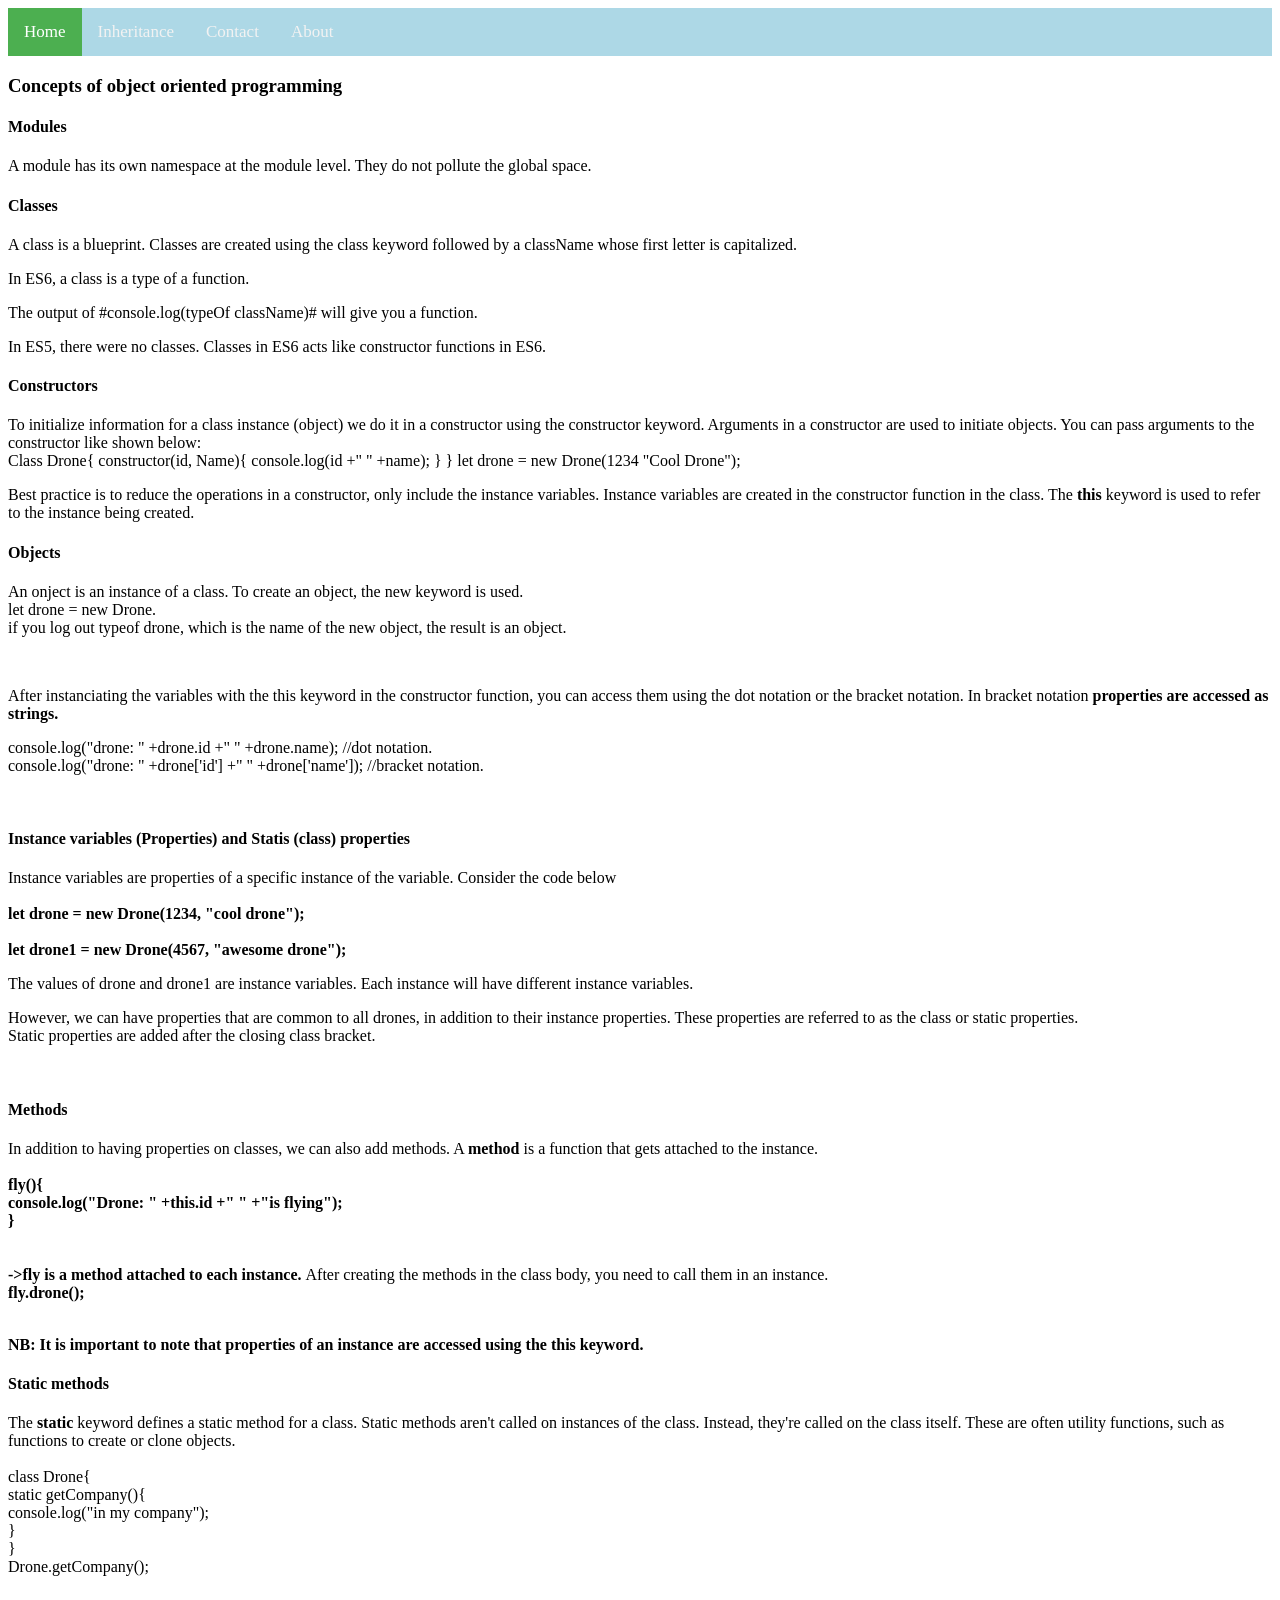
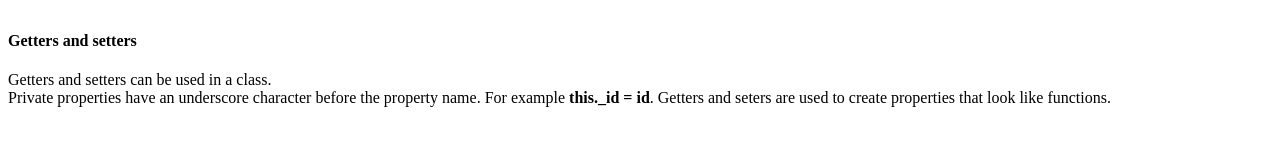
<file: index.html>
<!DOCTYPE html>
<html>

<head>
    <title>
        Object Oriented Programming in Javascript
    </title>
    <meta charset="UTF-8">
    </meta>
    <link rel="stylesheet" type="text/css" href="CSS/styles.css">
    <script src="JS/script.js"></script>
</head>

<body>

        <div class="topnav">
                <a class="active" href="index.html">Home</a>
                <a href="inheritance.html">Inheritance</a>
                <a href="#">Contact</a>
                <a href="#">About</a>
              </div> 



    <h3>Concepts of object oriented programming</h3>
    <h4>Modules</h4>
    <p>
        A module has its own namespace at the module level. They do not pollute the global space.
    </p>



    <h4>Classes</h4>
    <p>A class is a blueprint. Classes are created using the class keyword followed 
        by a className whose first letter is capitalized.
    </p>
    <p>In ES6, a class is a type of a function.</p>
    <p>The output of #console.log(typeOf className)# will give you a function. </p>
    <p>In ES5, there were no classes. Classes in ES6 acts like constructor functions in ES6.</p>




    <h4>Constructors</h4>
    <p>To initialize information for a class instance (object) we do it in a constructor using the 
       constructor keyword. Arguments in a constructor are used to initiate objects.
       You can pass arguments to the constructor like shown below:
       <br>
       Class Drone{
        constructor(id, Name){
            console.log(id +" " +name);
        }
       }
       let drone = new Drone(1234 "Cool Drone");
    </p>
    <p>
       Best practice is to reduce the operations in a constructor, only include the instance variables.
       Instance variables are created in the constructor function in the class. The <b>this</b> keyword is used
    to refer to the instance being created.
    </p>





    <h4>Objects</h4>
    <p>
        An onject is an instance of a class.
        To create an object, the new keyword is used.<br>
        let drone = new Drone.<br>
        if you log out typeof drone, which is the name of the new object, the result is an object.
    
    </p>
    <br>
    <p>
        After instanciating the variables with the this keyword in the constructor function, you can access
        them using the dot notation or the bracket notation. In bracket notation <b>properties are accessed as strings.</b>
   <br>
    <p>
        console.log("drone: " +drone.id +" " +drone.name);         //dot notation.
        <br>
        console.log("drone: " +drone['id'] +" " +drone['name']);   //bracket notation.

    </p>
    </p>
    <br>

    <h4>Instance variables (Properties) and Statis (class) properties</h4>
    <p>
        Instance variables are properties of a specific instance of the variable. Consider the code below  <br>
        <br>
        <b>
    
        let drone = new Drone(1234, "cool drone");
        <br><br>
        let drone1 = new Drone(4567, "awesome drone");
         </b>

    </p>
    <p>
        The values of drone and drone1 are instance variables. Each instance will have different 
        instance variables.

    </p>
    <p>
        However, we can have properties that are common to all drones, in addition to their instance properties.
        These properties are referred to as the class or static properties.
        <br>
        Static properties are added after the closing class bracket.
    </p>
    <br>






    <h4>Methods</h4>
    <p>
        In addition to having properties on classes, we can also add methods. 
        A <b>method</b> is a function that gets attached to the instance.
        <br><br>
        <b>
        fly(){                                                     <br>
            console.log("Drone: " +this.id +" " +"is flying");         <br>
        }                                                            <br>
            <br>
            <br>
            ->fly is a method attached to each instance.
        </b>
        After creating the methods in the class body, you need to call them in an instance.
        <br>

      <b>fly.drone();</b> 
    </p>
    <br>
    <b>NB: It is important to note that properties of an instance are accessed using the this keyword.</b>





    <h4>Static methods</h4>
    <p>
        The <b>static</b> keyword defines a static method for a class. 
        Static methods aren't called on instances of the class. 
        Instead, they're called on the class itself. These are often utility functions, 
        such as functions to create or clone objects.   
        <br>
        <br>
        class Drone{                                  <br>
            static getCompany(){                      <br>
                console.log("in my company");         <br>
            }                                         <br>

        }                                             <br>  
        Drone.getCompany();                           <br>
    </p>
<br>




<h4>Getters and setters</h4>
<p>
    Getters and setters can be used in a class. 
    <br>
    Private properties have an underscore character before the property name. For example <b>this._id = id</b>.
    Getters and seters are used to create properties that look like functions.
</p>
<br>

</body>

</html>
</file>
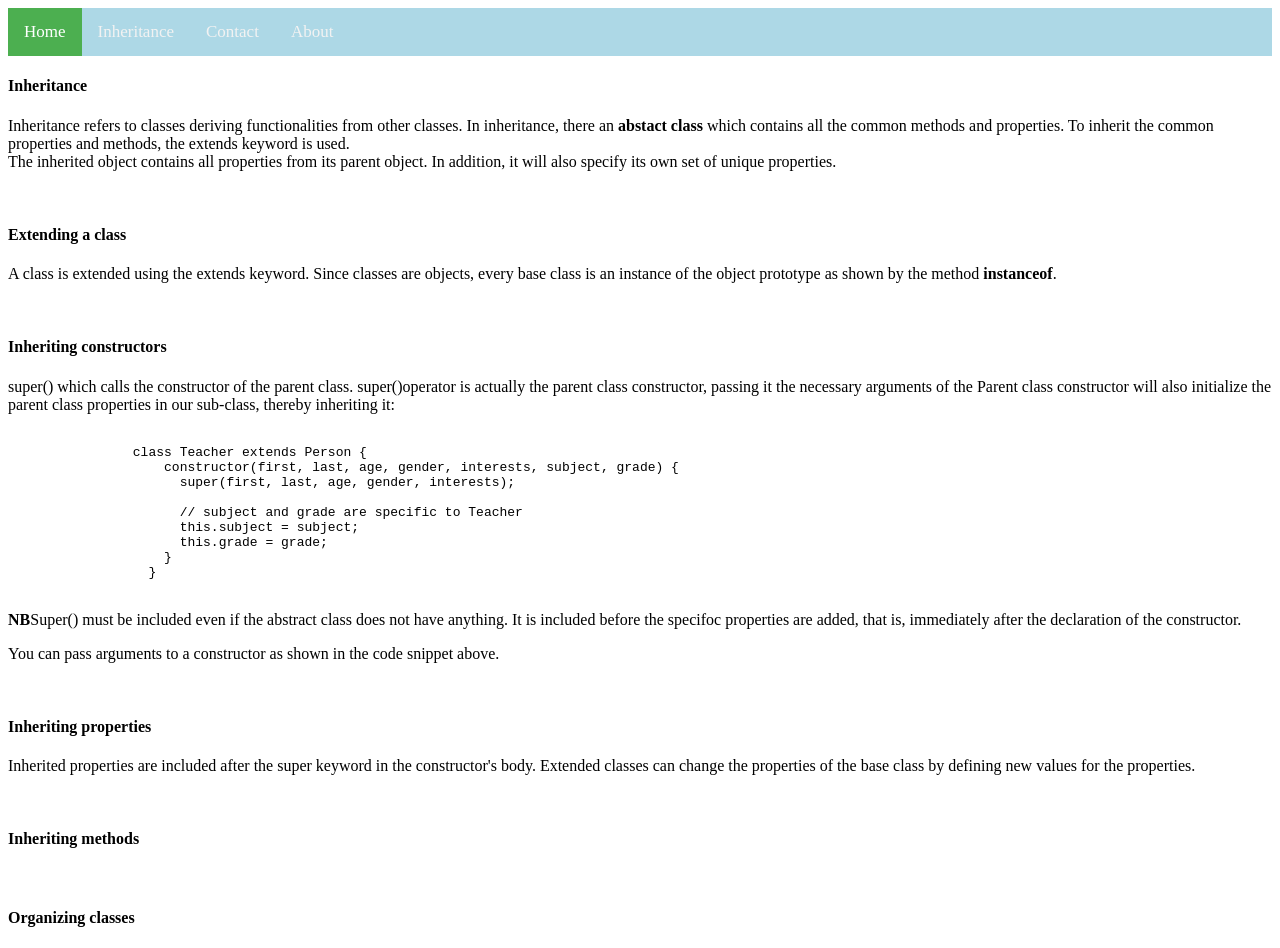
<file: inheritance.html>
<!DOCTYPE html>
<html>

<head>
    <title>
        Object Oriented Programming in Javascript
    </title>
    <meta charset="UTF-8">
    </meta>
    <link rel="stylesheet" type="text/css" href="CSS/styles.css">
    <script src="JS/inheritance.js"></script>
</head>

<body>

        <div class="topnav">
                <a class="active" href="index.html">Home</a>
                <a href="inheritance.html">Inheritance</a>
                <a href="#">Contact</a>
                <a href="#">About</a>
              </div> 

<h4>Inheritance</h4>
<p>
    Inheritance refers to classes deriving functionalities from other classes. In inheritance, 
    there an <b>abstact class</b> which contains all the common methods and properties. 
    To inherit the common properties and methods, the extends keyword is used.
    <br>
    The inherited object contains all properties from its parent object. 
    In addition, it will also specify its own set of unique properties.
</p>



<br>
<h4>Extending a class</h4>
A class is extended using the extends keyword. Since classes are objects, 
every base class is an instance of the object prototype as shown by the method <b>instanceof</b>. 

<p>

</p>




<br>
<h4>Inheriting constructors</h4>
<p>
        super() which calls the constructor of the parent class. super()operator is actually the parent class constructor, passing it the necessary arguments of the Parent 
        class constructor will also initialize the parent class properties in our sub-class, 
        thereby inheriting it: <br>
       <pre><code>
                class Teacher extends Person {
                    constructor(first, last, age, gender, interests, subject, grade) {
                      super(first, last, age, gender, interests);
                  
                      // subject and grade are specific to Teacher
                      this.subject = subject;
                      this.grade = grade;
                    }
                  }
        </code></pre> 
    </p>
    <p>
        <b>NB</b>Super() must be included even if the abstract class does not have anything. 
        It is included before the specifoc properties are added, that is, 
        immediately after the declaration of the constructor.
    </p>
<p>
    You can pass arguments to a constructor as shown in the code snippet above.
</p>

<br>
<h4>Inheriting properties</h4>
<p>
    Inherited properties are included after the super keyword in the constructor's body. 
    Extended classes can change the properties of the base class by defining new values for the properties.
    

</p>


<br>
<h4>Inheriting methods</h4>
<p>

</p>


<br>
<h4>Organizing classes</h4>
</body>
</html>
</file>
<file: CSS/styles.css>
.topnav {
    background-color: lightblue;
    overflow: hidden;
  }
  
  /* Style the links inside the navigation bar */
  .topnav a {
    float: left;
    color: #f2f2f2;
    text-align: center;
    padding: 14px 16px;
    text-decoration: none;
    font-size: 17px;
  }
  
  /* Change the color of links on hover */
  .topnav a:hover {
    background-color: #ddd;
    color: black;
  }
  
  /* Add a color to the active/current link */
  .topnav a.active {
    background-color: #4CAF50;
    color: white;
  }
</file>
